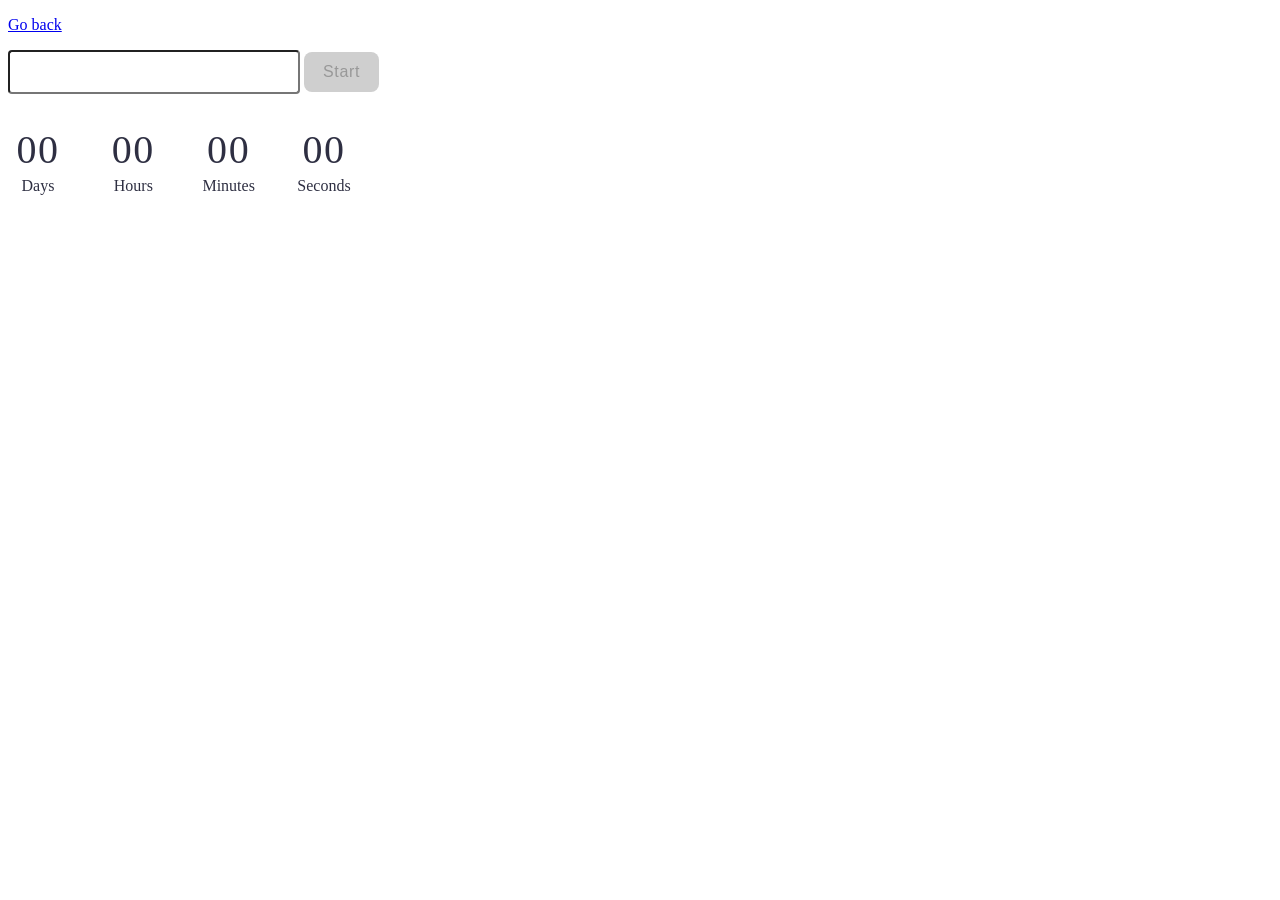
<file: src/1-timer.html>
<!DOCTYPE html>
<html lang="en">

<head>
  <meta charset="UTF-8">
  <meta name="viewport" content="width=device-width, initial-scale=1.0">
  <link rel="stylesheet" href="./css/style.css" />
  <script src="./js/1-timer.js" type="module"></script>
  <title>Document</title>
</head>

<body>
  <p><a href="./index.html">Go back</a></p>

  <input type="text" id="datetime-picker" />
  <button type="button" data-start>Start</button>

  <div class="timer">
    <div class="field">
      <span class="value" data-days>00</span>
      <span class="label">Days</span>
    </div>
    <div class="field">
      <span class="value" data-hours>00</span>
      <span class="label">Hours</span>
    </div>
    <div class="field">
      <span class="value" data-minutes>00</span>
      <span class="label">Minutes</span>
    </div>
    <div class="field">
      <span class="value" data-seconds>00</span>
      <span class="label">Seconds</span>
    </div>
  </div>

</body>

</html>
</file>
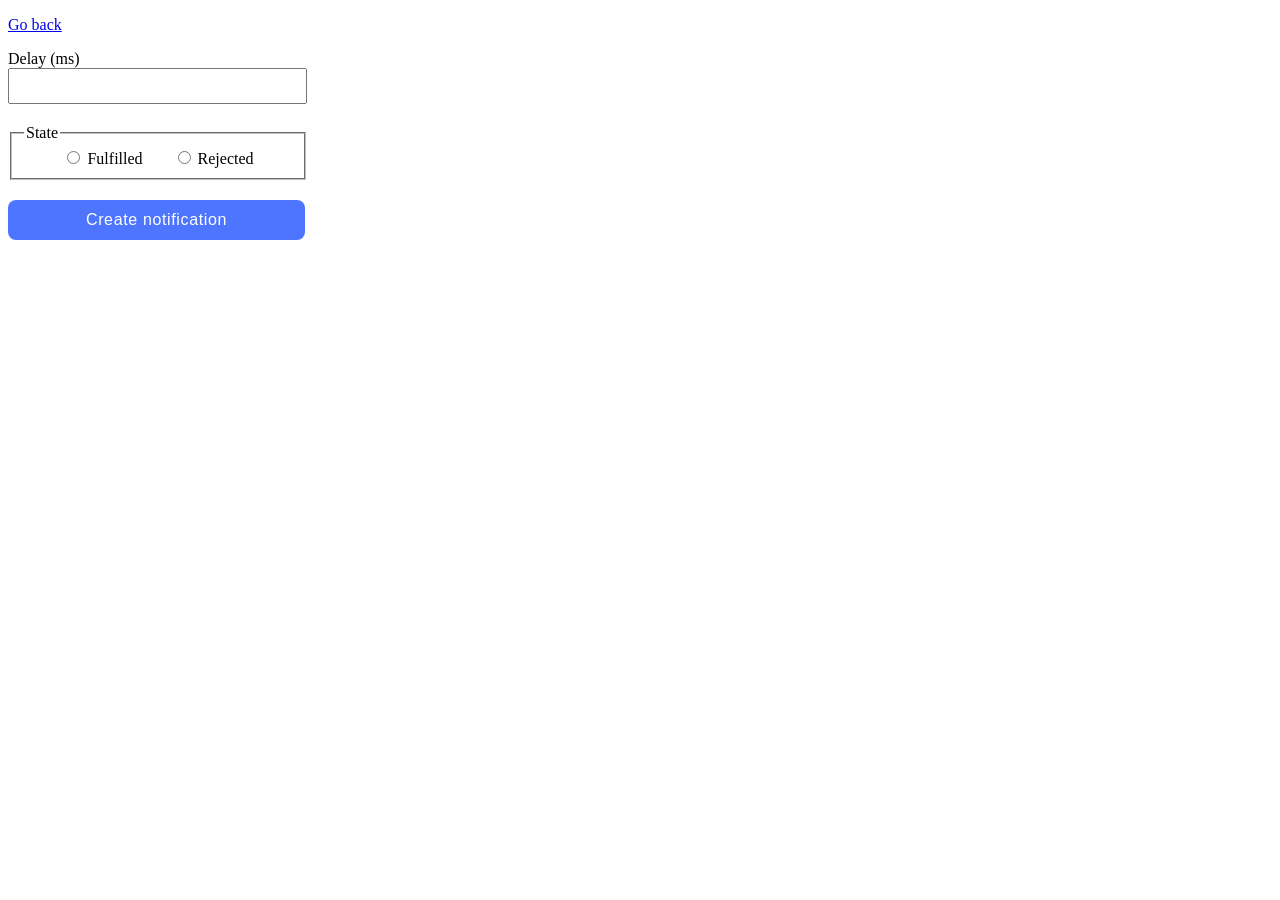
<file: src/2-snackbar.html>
<!DOCTYPE html>
<html lang="en">

<head>
  <meta charset="UTF-8">
  <meta name="viewport" content="width=device-width, initial-scale=1.0">
  <link rel="stylesheet" href="./css/style.css" />
  <script src="./js/2-snackbar.js" type="module"></script>
  <title>Document</title>
</head>

<body>
  <p><a href="./index.html">Go back</a></p>
  <form class="form">
    <label>
      Delay (ms)
      <input class="user-input" type="number" name="delay" required />
    </label>

    <fieldset>
      <legend>State</legend>
      <label>
        <input type="radio" name="state" value="fulfilled" required />
        Fulfilled
      </label>
      <label>
        <input type="radio" name="state" value="rejected" required />
        Rejected
      </label>
    </fieldset>

    <button type="submit">Create notification</button>
  </form>
</body>

</html>
</file>
<file: src/css/style.css>
ul {
  list-style: none;
}
#datetime-picker {
  border-radius: 4px;
  width: 272px;
  padding: 8px 0 8px 16px;
  font-weight: 400;
  font-size: 16px;
  line-height: 1.5;
  letter-spacing: 0.04em;
  color: #2e2f42;
}

.timer {
  display: flex;
  justify-content: space-between;
  width: 346px;
  height: 72px;
  margin-top: 32px;
}

.field {
  width: 60px;
  text-align: center;
}

.value {
  font-weight: 400;
  font-size: 40px;
  line-height: 1.2;
  letter-spacing: 0.04em;
  color: #2e2f42;
}

.label {
  font-weight: 400;
  font-size: 16px;
  line-height: 1.5;
  color: #2e2f42;
}

button {
  border: none;
  border-radius: 8px;
  padding: 8px 16px;
  width: 75px;
  height: 40px;
  font-weight: 500;
  font-size: 16px;
  line-height: 1.5;
  letter-spacing: 0.04em;
  color: #989898;
  background: #cfcfcf;
  cursor: pointer;
}

.form {
  width: 300px;
}

input[name='delay'] {
  width: 97%;
  height: 30px;
  margin-bottom: 20px;
}

fieldset {
  display: flex;
  gap: 30px;
  justify-content: center;
}

.form button {
  width: 99%;
  margin-top: 20px;
  padding: 5px;
  cursor: pointer;
  background: #4e75ff;
  color: #ffffff;
}

.form button:hover {
  background: #6c8cff;
}
</file>
